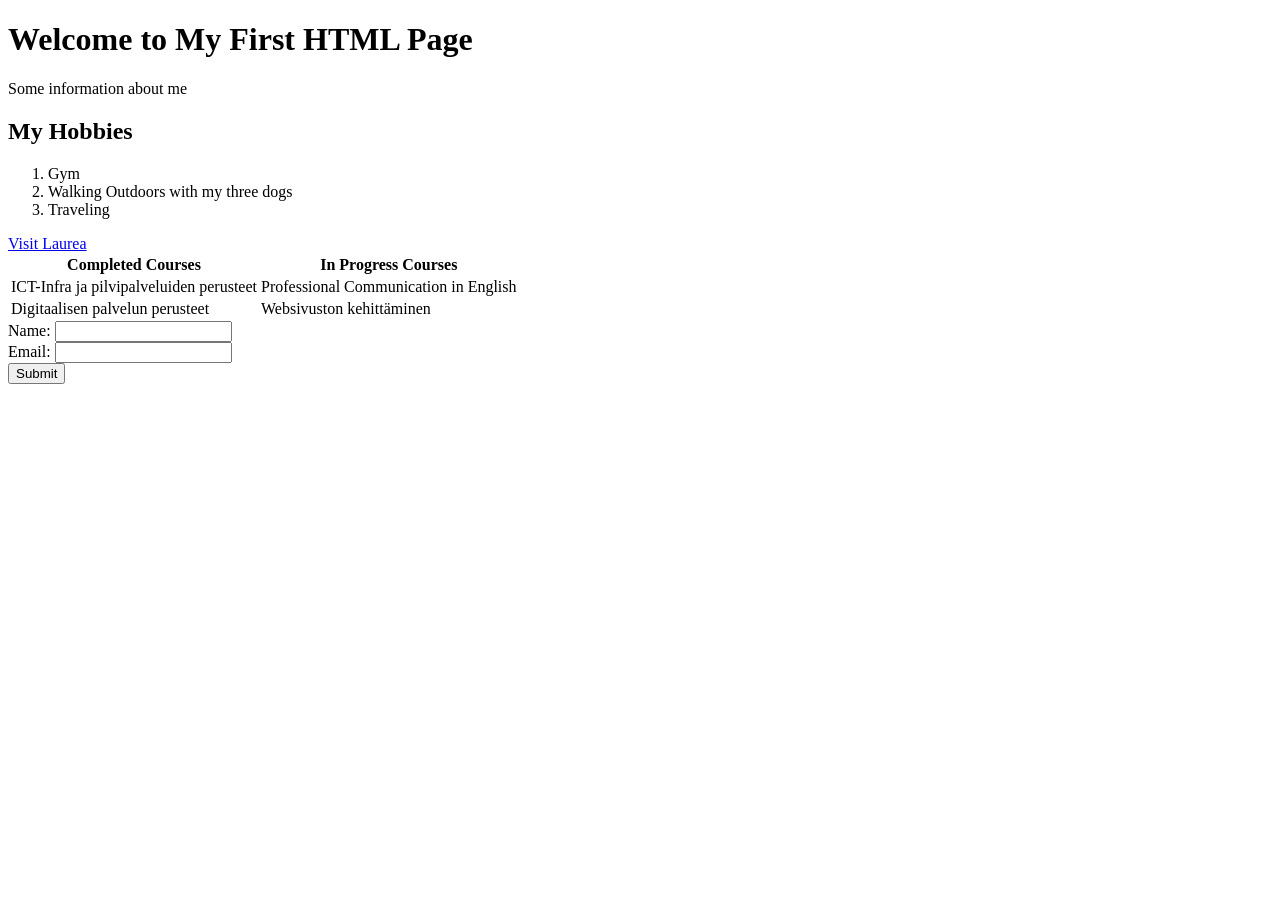
<file: WS_01/index.html>
<!DOCTYPE html>
<html lang="en">
<head>
    <meta charset="UTF-8">
    <meta name="viewport" content="width=device-width, initial-scale=1.0">
    <title>Document</title>
</head>
<body>
<h1>Welcome to My First HTML Page</h1>
        <p>Some information about me</p> 
<h2>My Hobbies</h2>
<ol>
    <li>Gym</li>
    <li>Walking Outdoors with my three dogs</li>
    <li>Traveling</li>
</ol>

<a href="https://www.laurea.fi">Visit Laurea</a>

<table>
    <tr>
        <th>Completed Courses</th>
        <th>In Progress Courses</th>
    </tr>
    <tr>
        <td>ICT-Infra ja pilvipalveluiden perusteet</td>
        <td>Professional Communication in English</td>
    </tr>
    <tr>
        <td>Digitaalisen palvelun perusteet</td>
        <td>Websivuston kehittäminen</td>
    </tr>
</table>

<form>
    <label for="name">Name:</label>
    <input type="text" id="name" name="name">
    <br>
    <label for="email">Email:</label>
    <input type="email" id="email" name="email">
    <br>
    <input type="submit" value="Submit">
</form>
</body>
</html>
</file>
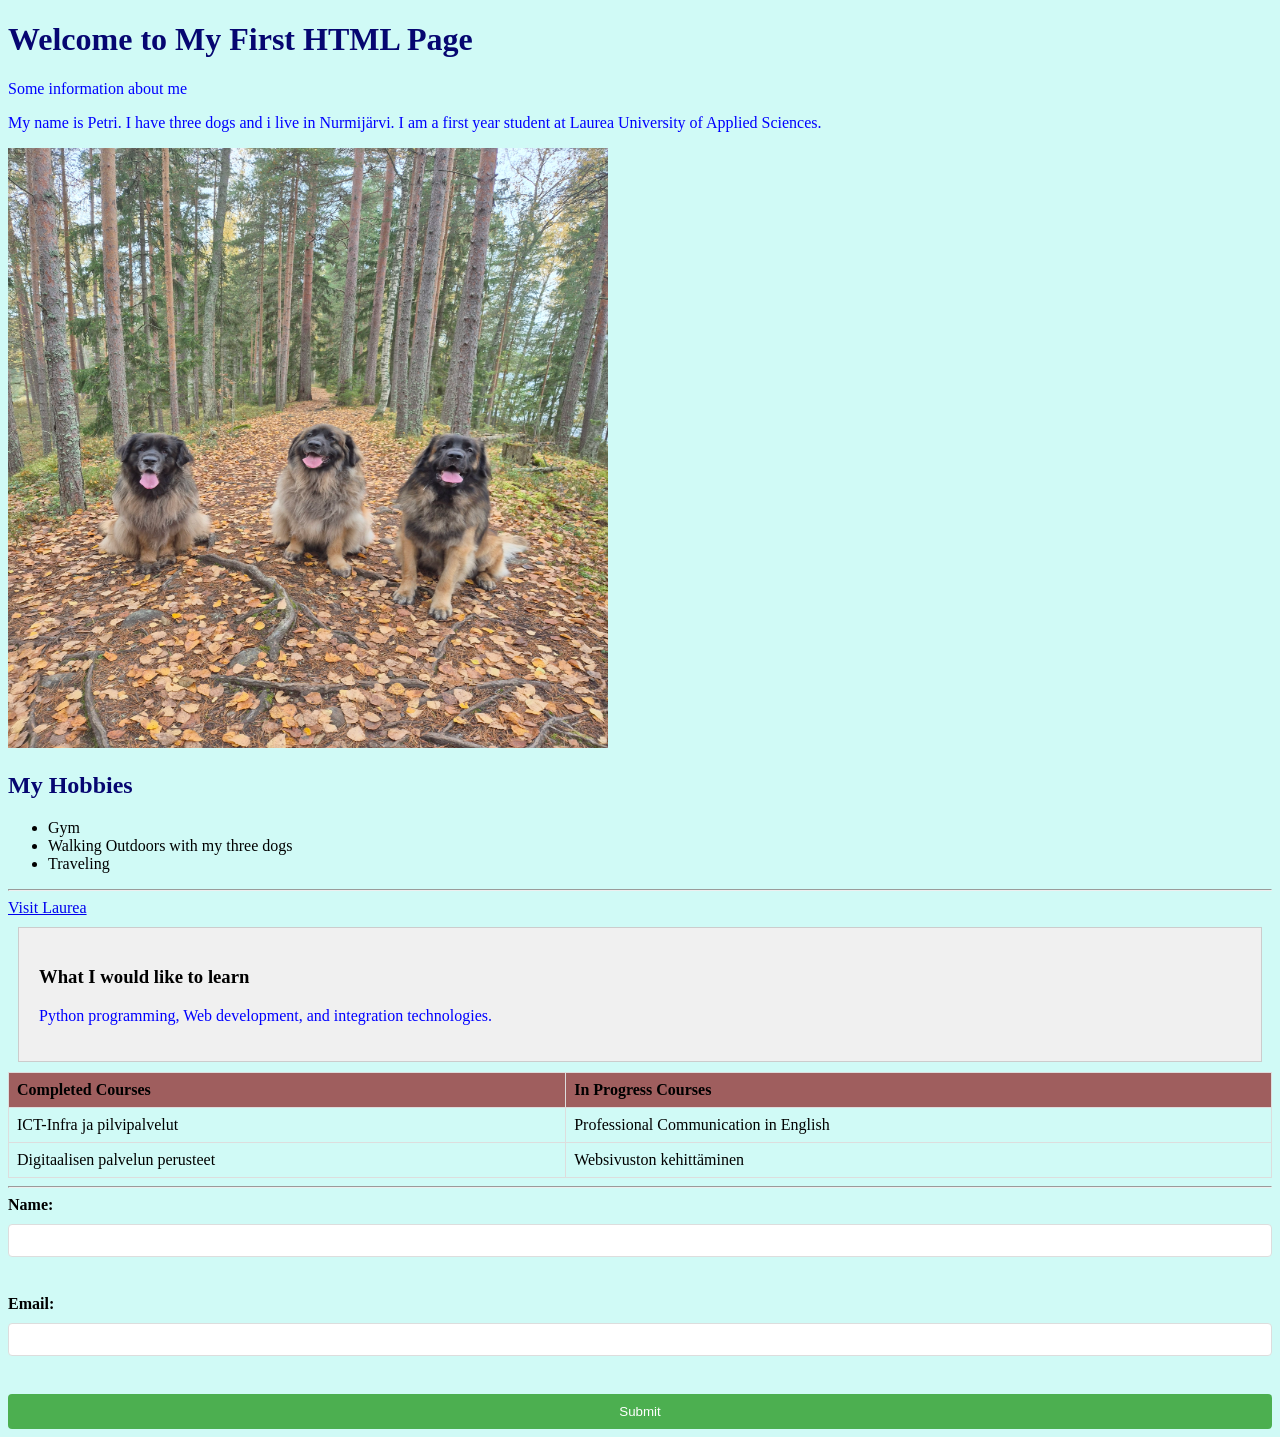
<file: WS_02/index.html>
<!DOCTYPE html>
<html lang="en">
    <head>
        <meta charset="UTF-8">
        <title>My First HTML Page</title>
        <link rel="stylesheet" href="style.css">
        <style>
            h2 {
                color: rgb(6, 6, 113);
            }
        </style>
    </head>
    <body>
        <h1 style="color: rgb(6, 6, 113);">Welcome to My First HTML Page</h1>
        <p>Some information about me</p> 
        <p> My name is Petri. I have three dogs and i live in Nurmijärvi. I am a first year student at Laurea University of Applied Sciences.</p>

<img src="Dogit.jpg" alt="My three dogs" width="600" height="600">

<h2>My Hobbies</h2>
<ul>
    <li>Gym</li>
    <li>Walking Outdoors with my three dogs</li>
    <li>Traveling</li>
</ul>

<hr>

<a href="https://www.laurea.fi">Visit Laurea</a>

<div class="content-box">
  <h3>What I would like to learn</h3>
  <p>Python programming, Web development, and integration technologies.</p>
</div>


<table>
    <tr>
        <th>Completed Courses</th>
        <th>In Progress Courses</th>
    </tr>
    <tr>
        <td>ICT-Infra ja pilvipalvelut</td>
        <td>Professional Communication in English</td>
    </tr>
    <tr>
        <td>Digitaalisen palvelun perusteet</td>
        <td>Websivuston kehittäminen</td>
    </tr>
</table>

<hr>

<form>
    <label for="name">Name:</label>
    <input type="text" id="name" name="name">
    <br>
    <label for="email">Email:</label>
    <input type="email" id="email" name="email">
    <br>
    <input type="submit" value="Submit">
</form>
</body>
</html>
</file>
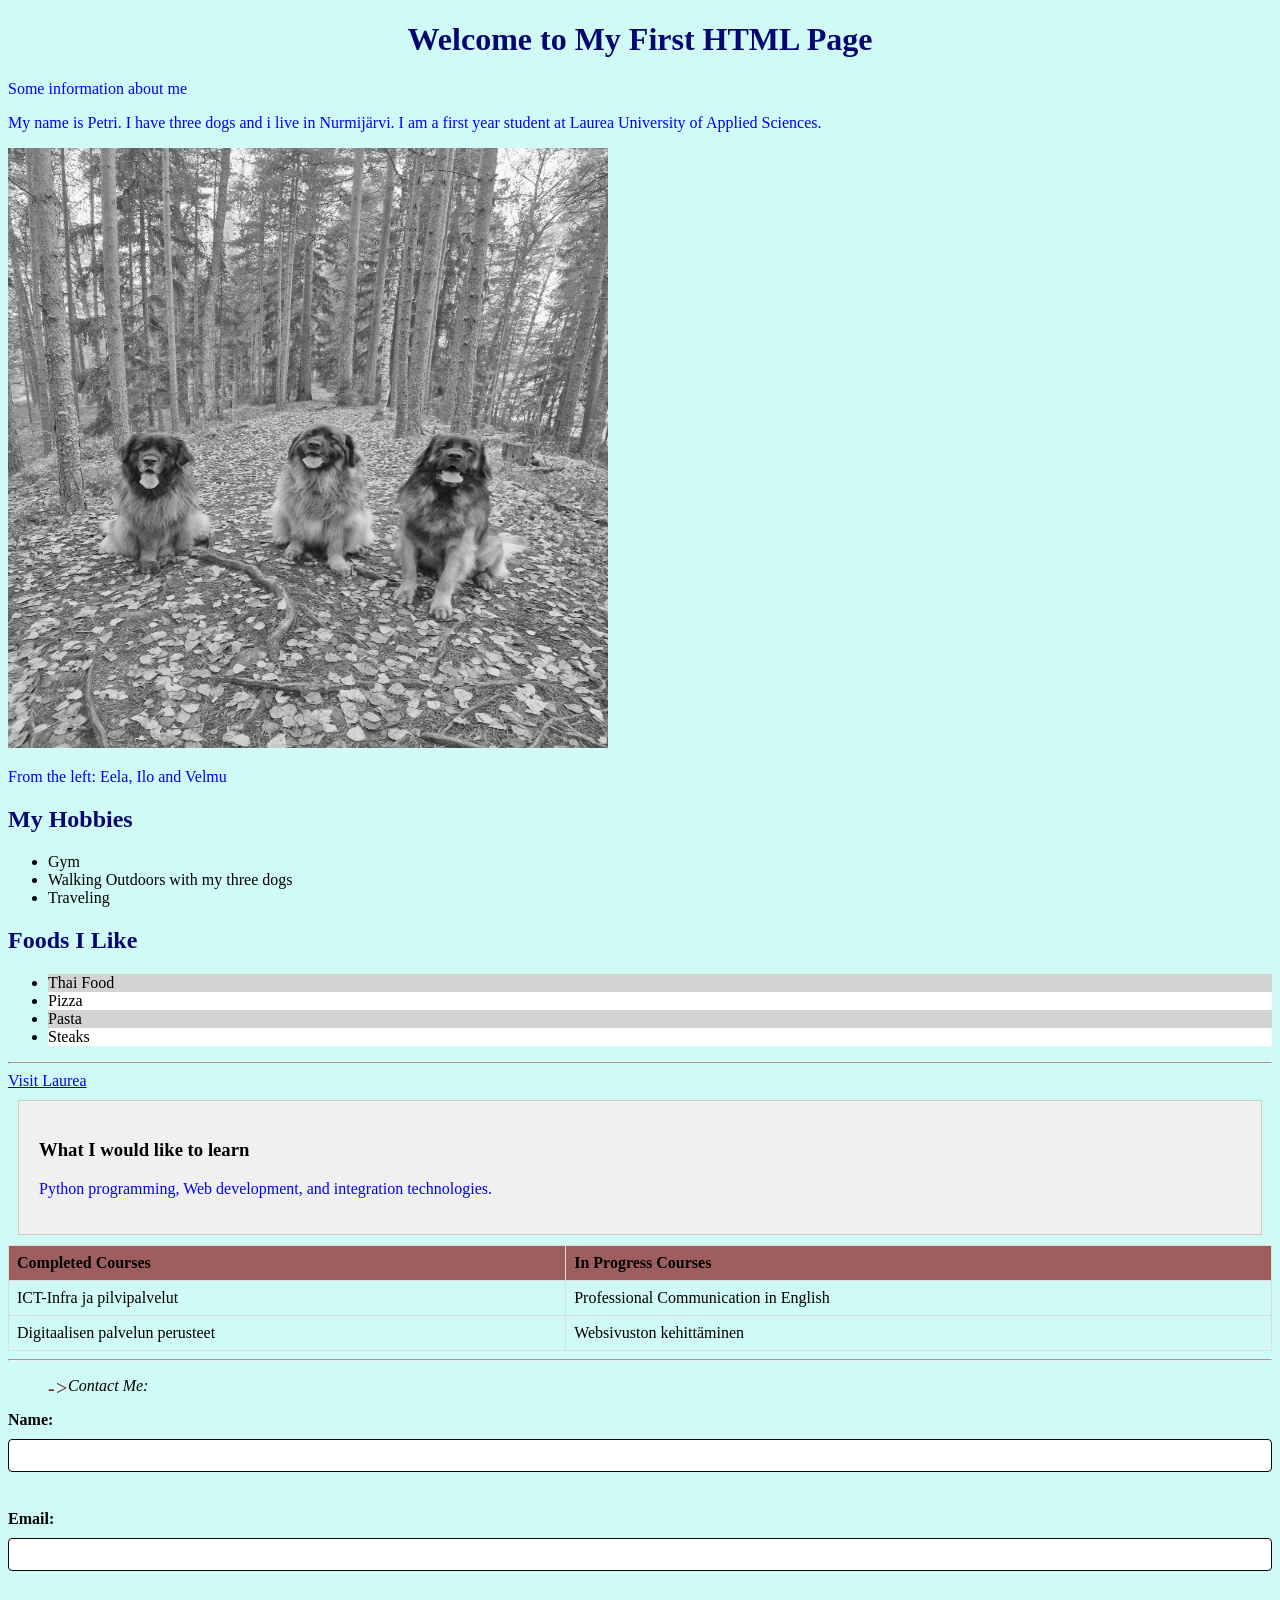
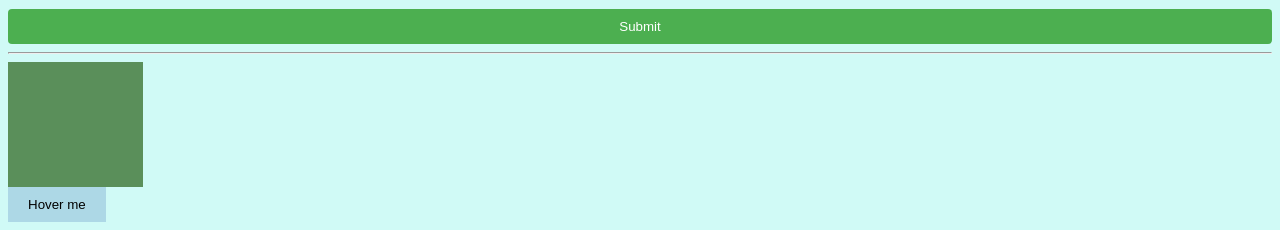
<file: WS_03/index.html>
<!DOCTYPE html>
<html lang="en">

<head>
    <meta charset="UTF-8">
    <title>My First HTML Page</title>
    <link rel="stylesheet" href="style.css">
    <style>
        h2 {
            color: rgb(6, 6, 113);
        }
    </style>
</head>

<body>
    <h1 style="color: rgb(6, 6, 113);">Welcome to My First HTML Page</h1>
    <p>Some information about me</p>
    <p> My name is Petri. I have three dogs and i live in Nurmijärvi. I am a first year student at Laurea University of
        Applied Sciences.</p>

    <img src="Dogit.jpg" alt="My three dogs" class="filter-image" width="600" height="600">
    <p>From the left: Eela, Ilo and Velmu</p>

    <h2>My Hobbies</h2>
    <ul>
        <li>Gym</li>
        <li>Walking Outdoors with my three dogs</li>
        <li>Traveling</li>
    </ul>

    <h2>Foods I Like</h2>
    <ul class="pseudo-list">
        <li>Thai Food</li>
        <li>Pizza</li>
        <li>Pasta</li>
        <li>Steaks</li>
    </ul>

    <hr>

    <a href="https://www.laurea.fi">Visit Laurea</a>

    <div class="content-box">
        <h3>What I would like to learn</h3>
        <p>Python programming, Web development, and integration technologies.</p>
    </div>


    <table>
        <tr>
            <th>Completed Courses</th>
            <th>In Progress Courses</th>
        </tr>
        <tr>
            <td>ICT-Infra ja pilvipalvelut</td>
            <td>Professional Communication in English</td>
        </tr>
        <tr>
            <td>Digitaalisen palvelun perusteet</td>
            <td>Websivuston kehittäminen</td>
        </tr>
    </table>
    <hr>
    <blockquote class="quote">
        Contact Me:
    </blockquote>
    <form>
        <label for="name">Name:</label>
        <input type="text" id="name" name="name">
        <br>
        <label for="email">Email:</label>
        <input type="email" id="email" name="email">
        <br>
        <input type="submit" value="Submit">
    </form>
    <hr>
    <div class="animation-box"></div>
    <button class="transition-button">Hover me</button>
</body>

</html>
</file>
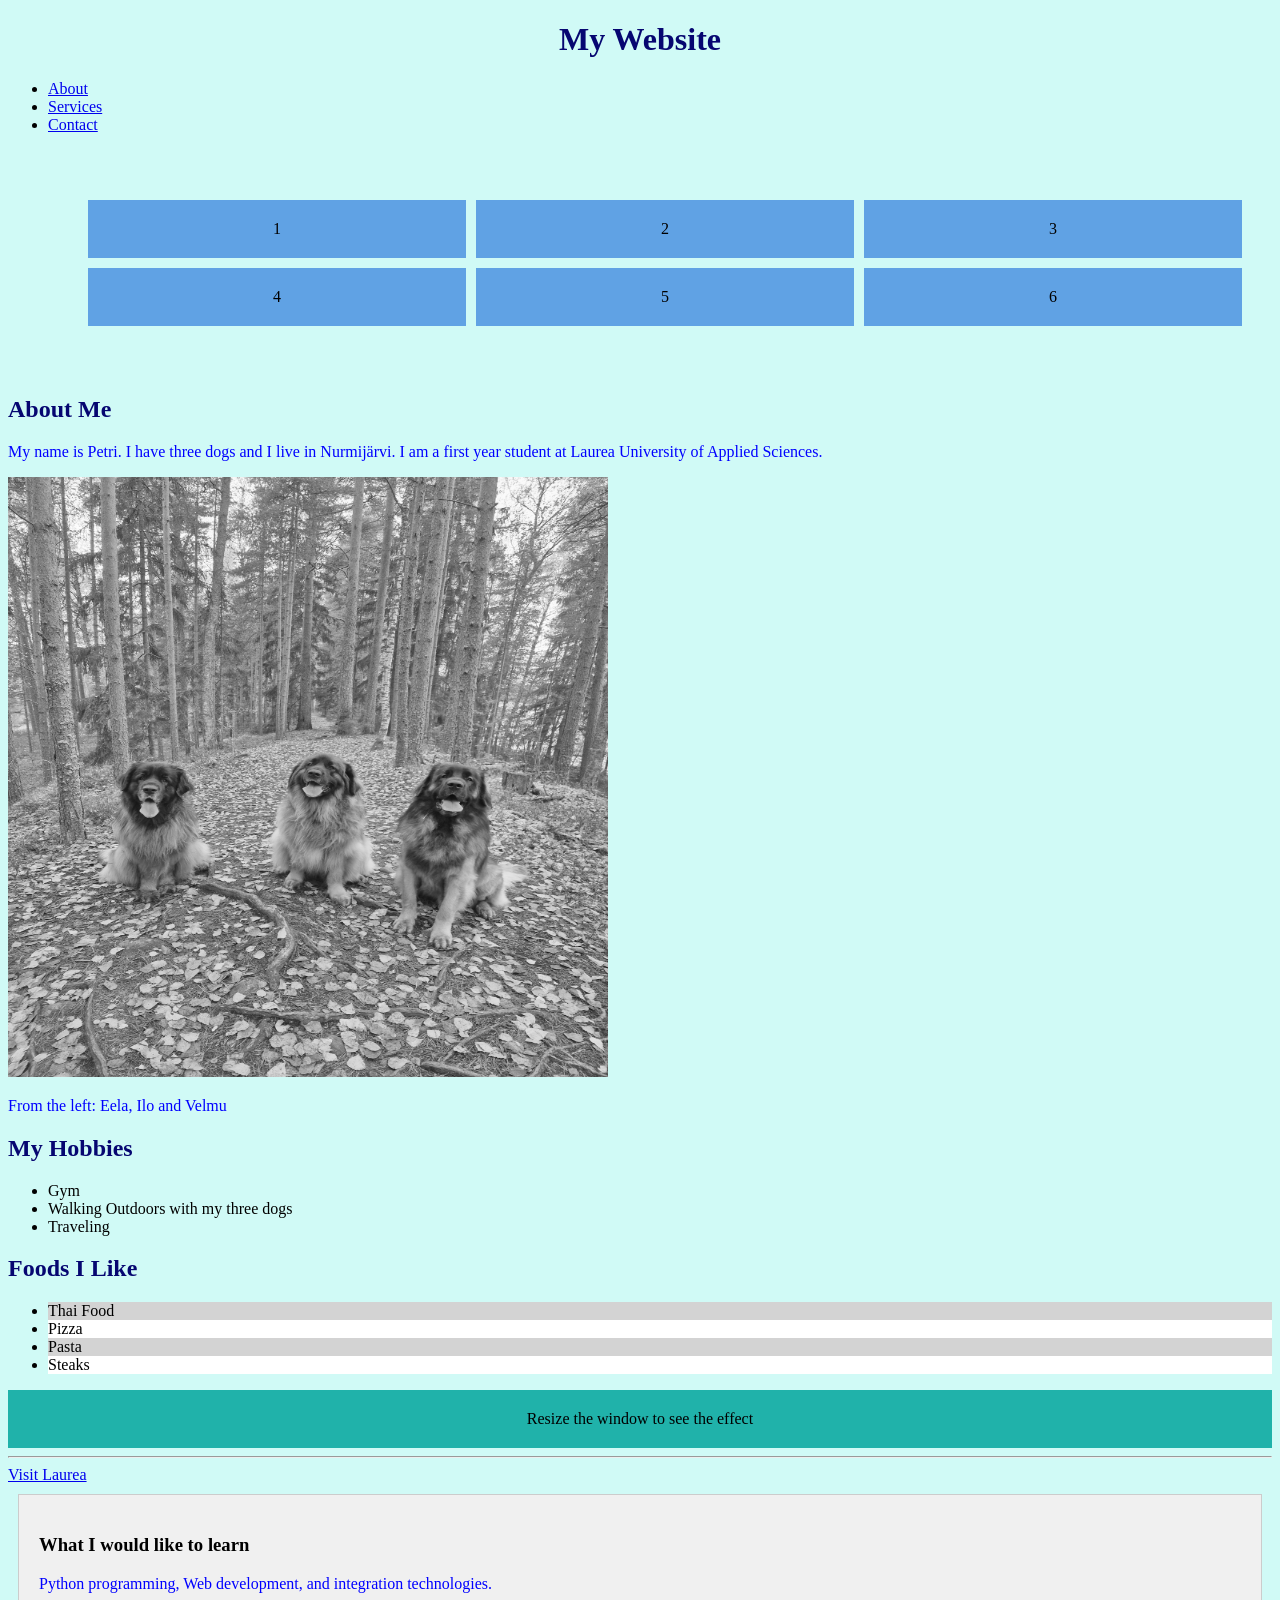
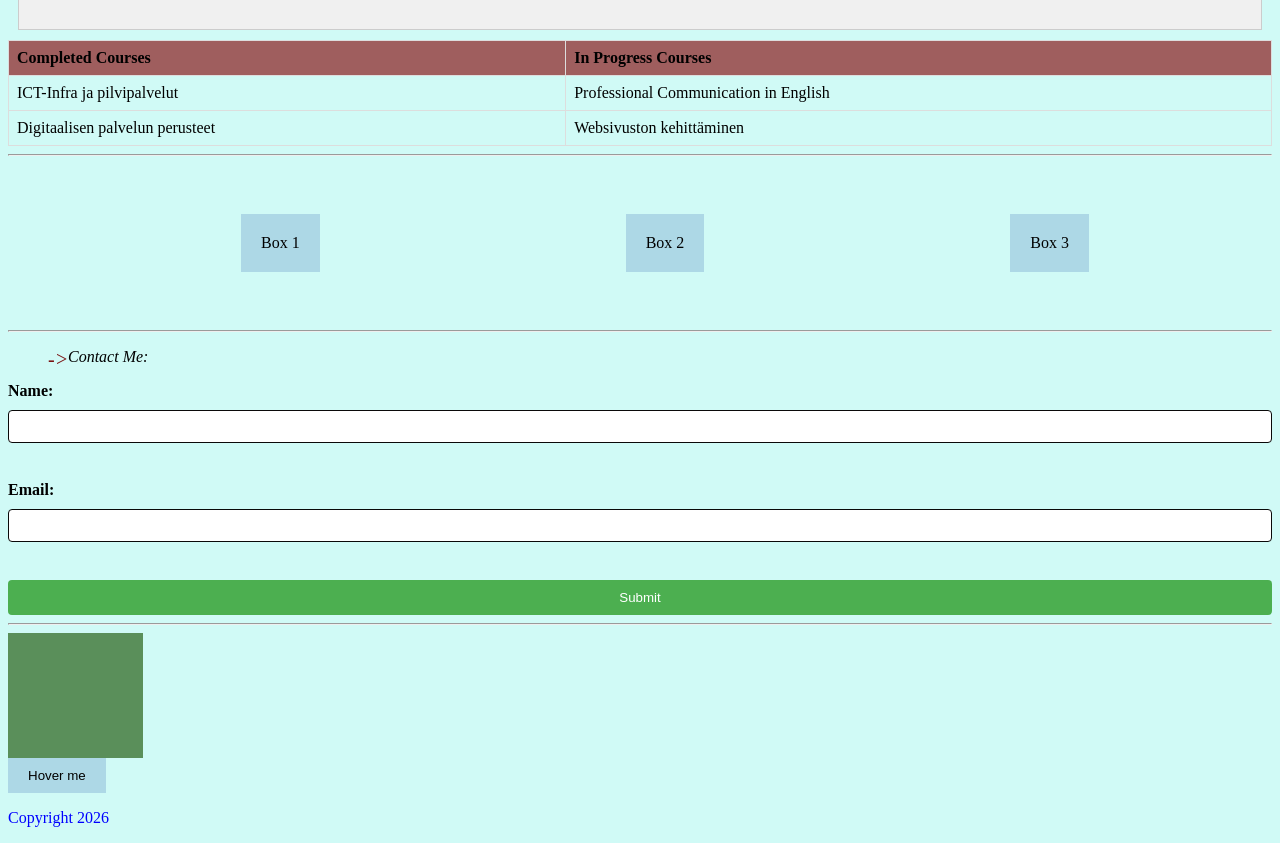
<file: WS_04/index.html>
<!DOCTYPE html>
<html lang="en">

<head>
    <meta charset="UTF-8">
    <title>My First HTML Page</title>
    <link rel="stylesheet" href="style.css">
    <style>
        h2 {
            color: rgb(6, 6, 113);
        }
    </style>
</head>

<body>
    <header>
  <h1 style="color: rgb(6, 6, 113);">My Website</h1>
  <nav>
    <ul>
      <li><a href="#about">About</a></li>
      <li><a href="#services">Services</a></li>
      <li><a href="#contact">Contact</a></li>
    </ul>
  </nav>
</header>

<div class="grid-container">
  <div class="grid-item">1</div>
  <div class="grid-item">2</div>
  <div class="grid-item">3</div>
  <div class="grid-item">4</div>
  <div class="grid-item">5</div>
  <div class="grid-item">6</div>
</div>

<main>
  <section id="about">
    <h2>About Me</h2>
    <p>My name is Petri. I have three dogs and I live in Nurmijärvi. I am a first year student at Laurea University of
        Applied Sciences.</p>
  </section>
</main>

    <img src="Dogit.jpg" alt="My three dogs" class="filter-image" width="600" height="600">
    <p>From the left: Eela, Ilo and Velmu</p>

    <h2>My Hobbies</h2>
    <ul>
        <li>Gym</li>
        <li>Walking Outdoors with my three dogs</li>
        <li>Traveling</li>
    </ul>

    <h2>Foods I Like</h2>
    <ul class="pseudo-list">
        <li>Thai Food</li>
        <li>Pizza</li>
        <li>Pasta</li>
        <li>Steaks</li>
    </ul>

    <div class="responsive-box">Resize the window to see the effect</div>

    <hr>

    <a href="https://www.laurea.fi">Visit Laurea</a>

    <div class="content-box">
        <h3>What I would like to learn</h3>
        <p>Python programming, Web development, and integration technologies.</p>
    </div>


    <table>
        <tr>
            <th>Completed Courses</th>
            <th>In Progress Courses</th>
        </tr>
        <tr>
            <td>ICT-Infra ja pilvipalvelut</td>
            <td>Professional Communication in English</td>
        </tr>
        <tr>
            <td>Digitaalisen palvelun perusteet</td>
            <td>Websivuston kehittäminen</td>
        </tr>
    </table>

    <hr>
    <div class="flex-container">
  <div class="box">Box 1</div>
  <div class="box">Box 2</div>
  <div class="box">Box 3</div>
</div>
<hr>
    <blockquote class="quote">
        Contact Me:
    </blockquote>
    <form>
        <label for="name">Name:</label>
        <input type="text" id="name" name="name">
        <br>
        <label for="email">Email:</label>
        <input type="email" id="email" name="email">
        <br>
        <input type="submit" value="Submit">
    </form>
    <hr>
    <div class="animation-box"></div>
    <button class="transition-button">Hover me</button>
    <footer>
  <p>Copyright 2026</p>
    </footer>

    </body> 

</html>
</file>
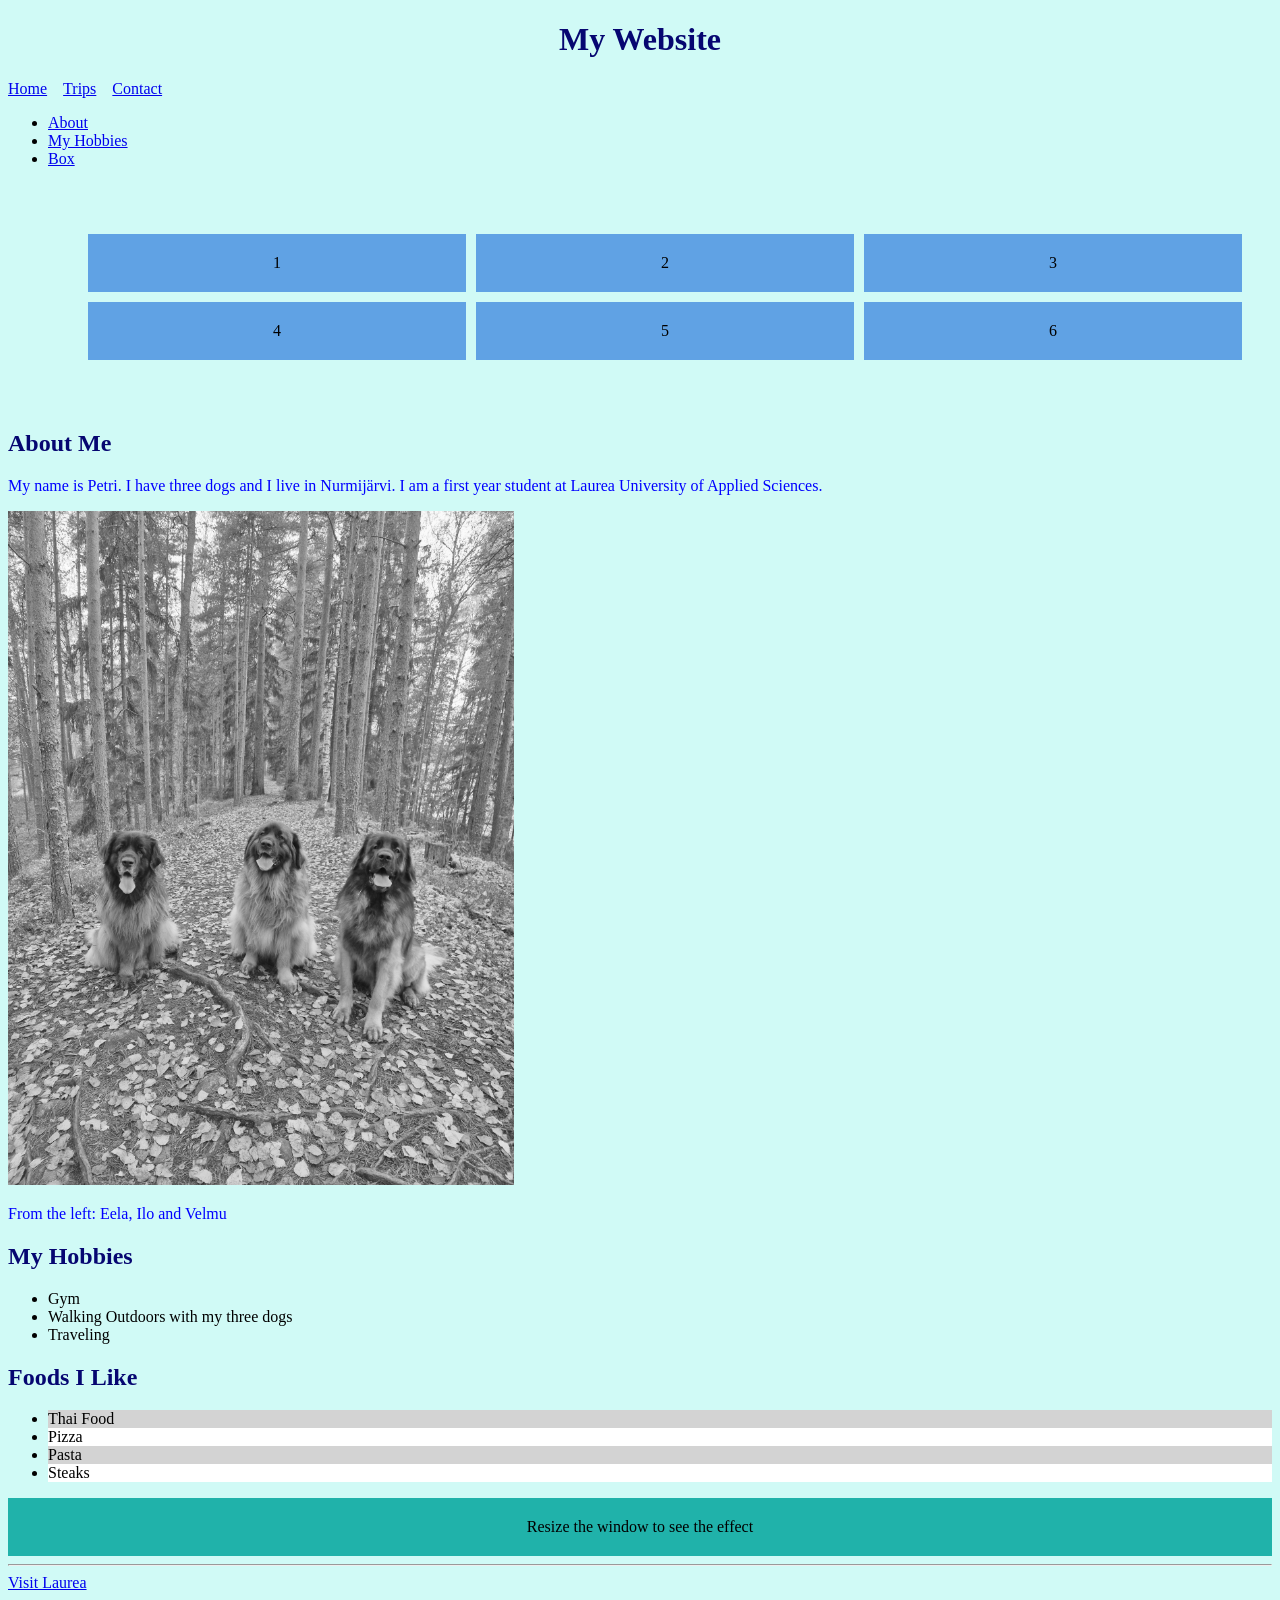
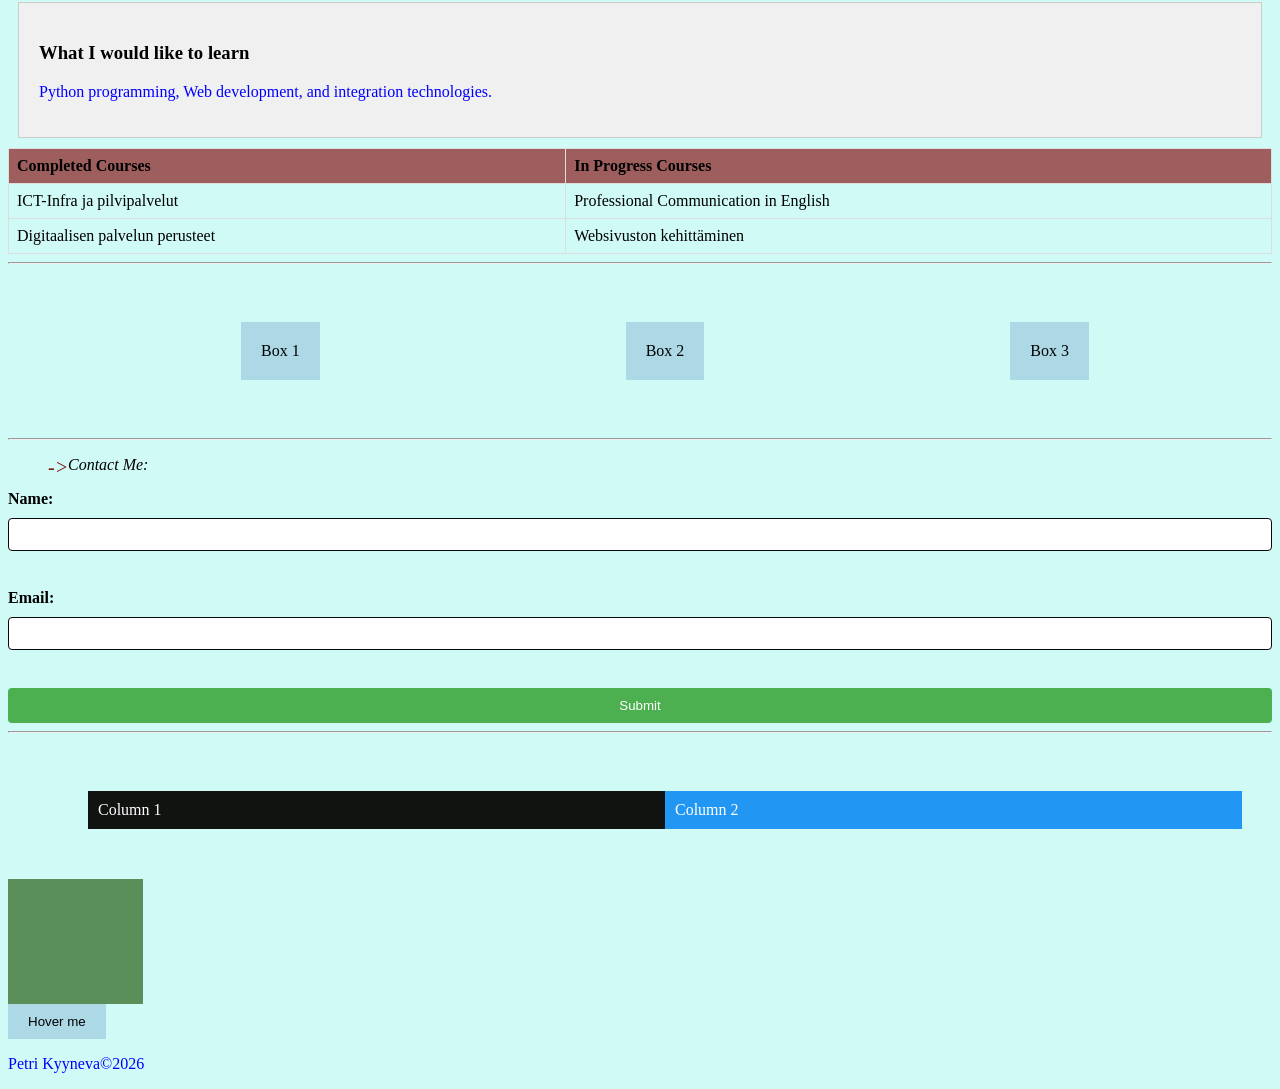
<file: WS_05/index.html>
<!DOCTYPE html>
<html lang="en">

    <meta charset="UTF-8">
    <meta name ="viewport" content="width=device-width, initial-scale=1.0">
    <title>My First HTML Page</title>
    <link rel="stylesheet" href="style.css">
    <style>
        h2 {
            color: rgb(6, 6, 113);
        }
    </style>
</head>

<body>
    <header>
  <h1 style="color: rgb(6, 6, 113);">My Website</h1>

<nav class="responsive-nav">
  <input type="checkbox" id="menu-toggle" class="menu-checkbox">
  <label for="menu-toggle" class="menu-toggle">☰ Menu</label>
  <ul class="nav-list">
    <li><a href="index.html">Home</a></li>
    <li><a href="trips.html">Trips</a></li>
    <li><a href="contact.html">Contact</a></li>
  </ul>
</nav>

  <nav>
    <ul>
      <li><a href="#about">About</a></li>
      <li><a href="#my-hobbies">My Hobbies</a></li>
      <li><a href="#box">Box</a></li>
    </ul>
  </nav>
</header>

<div class="grid-container">
  <div class="grid-item">1</div>
  <div class="grid-item">2</div>
  <div class="grid-item">3</div>
  <div class="grid-item">4</div>
  <div class="grid-item">5</div>
  <div class="grid-item">6</div>
</div>

<main>
  <section id="about">
    <h2>About Me</h2>
    <p>My name is Petri. I have three dogs and I live in Nurmijärvi. I am a first year student at Laurea University of
        Applied Sciences.</p>
  </section>
</main>


    <img src="Dogit.jpg" alt="My three dogs" class="responsive-image">
    <p>From the left: Eela, Ilo and Velmu</p>

    <section id="my-hobbies">
    <h2>My Hobbies</h2>
    <ul>
        <li>Gym</li>
        <li>Walking Outdoors with my three dogs</li>
        <li>Traveling</li>
    </ul>
    <h2>Foods I Like</h2>
    <ul class="pseudo-list">
        <li>Thai Food</li>
        <li>Pizza</li>
        <li>Pasta</li>
        <li>Steaks</li>
    </ul>
    </section>
    <div class="responsive-box">Resize the window to see the effect</div>

    <hr>

    <a href="https://www.laurea.fi">Visit Laurea</a>

    <div class="content-box">
        <h3>What I would like to learn</h3>
        <p>Python programming, Web development, and integration technologies.</p>
    </div>


    <table>
        <tr>
            <th>Completed Courses</th>
            <th>In Progress Courses</th>
        </tr>
        <tr>
            <td>ICT-Infra ja pilvipalvelut</td>
            <td>Professional Communication in English</td>
        </tr>
        <tr>
            <td>Digitaalisen palvelun perusteet</td>
            <td>Websivuston kehittäminen</td>
        </tr>
    </table>

    <hr>
    <div class="flex-container">
  <div class="box">Box 1</div>
  <div class="box">Box 2</div>
  <div class="box">Box 3</div>
</div>
<hr>
    <blockquote class="quote">
        Contact Me:
    </blockquote>
    <form>
        <label for="name">Name:</label>
        <input type="text" id="name" name="name">
        <br>
        <label for="email">Email:</label>
        <input type="email" id="email" name="email">
        <br>
        <input type="submit" value="Submit">
    </form>
    <hr>
    <div class="responsive-container">
      <div class="column">Column 1</div>
      <div class="column">Column 2</div>
    </div>
    
  
    <div class="animation-box"></div>
    <button class="transition-button">Hover me</button>
  
    <footer>
  <p>Petri Kyyneva©2026</p>
    </footer>

    </body> 

</html>
</file>
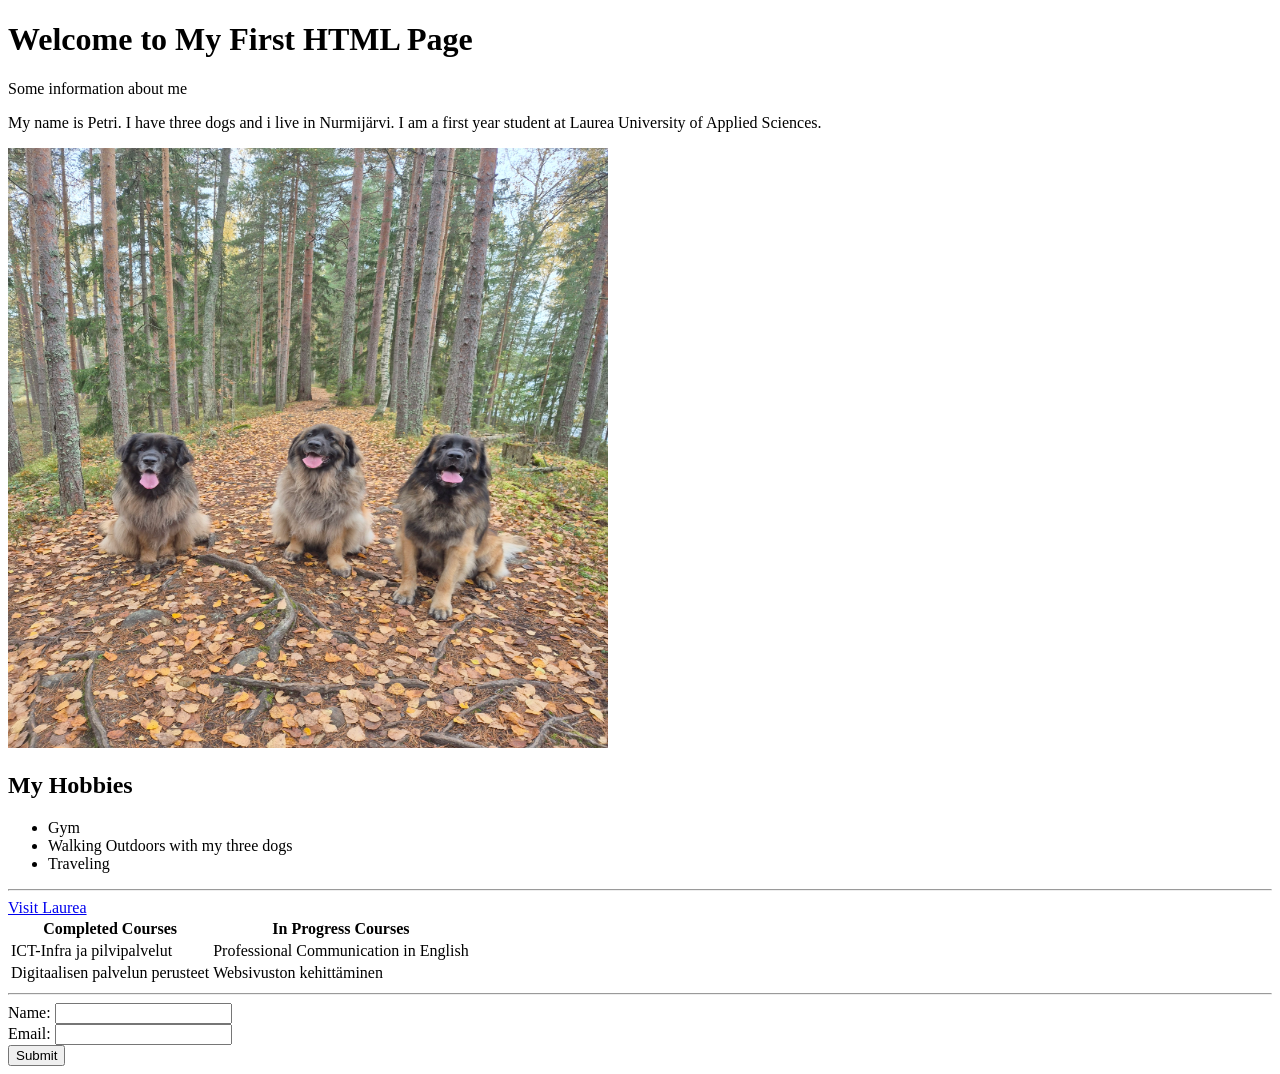
<file: WS_01/WS_01.html>
<!DOCTYPE html>
<html lang="en">
    <head>
        <title>My First HTML Page</title>
    </head>
    <body>
        <h1>Welcome to My First HTML Page</h1>
        <p>Some information about me</p> 
        <p> My name is Petri. I have three dogs and i live in Nurmijärvi. I am a first year student at Laurea University of Applied Sciences.</p>

<img src="Dogit.jpg" alt="My three dogs" width="600" height="600">

<h2>My Hobbies</h2>
<ul>
    <li>Gym</li>
    <li>Walking Outdoors with my three dogs</li>
    <li>Traveling</li>
</ul>

<hr>

<a href="https://www.laurea.fi">Visit Laurea</a>



<table>
    <tr>
        <th>Completed Courses</th>
        <th>In Progress Courses</th>
    </tr>
    <tr>
        <td>ICT-Infra ja pilvipalvelut</td>
        <td>Professional Communication in English</td>
    </tr>
    <tr>
        <td>Digitaalisen palvelun perusteet</td>
        <td>Websivuston kehittäminen</td>
    </tr>
</table>

<hr>

<form>
    <label for="name">Name:</label>
    <input type="text" id="name" name="name">
    <br>
    <label for="email">Email:</label>
    <input type="email" id="email" name="email">
    <br>
    <input type="submit" value="Submit">
</form>
</body>
</html>
</file>
<file: WS_02/style.css>
h1 {
      color: rgb(7, 19, 147);
      font-size: 2em;
    }

    p {
      color: blue;
    }

    body {
      background-color: rgb(208, 250, 246);
    }

    div {
  padding-top: 50px;
  padding-right: 30px;
  padding-bottom: 50px;
  padding-left: 80px;
}
.content-box {
  padding: 20px;
  margin: 10px;
  background-color: #f0f0f0;
  border: 1px solid #ccc;
}
table {
      width: 100%;
      border-collapse: collapse;
    }
    
    th, td {
      border: 1px solid #ddd;
      padding: 8px;
      text-align: left;
    }
    
    th {
      background-color: #9f5e5e;
    }
    
    form {
      display: flex;
      flex-direction: column;
      gap: 10px;
    }
    
    label {
      font-weight: bold;
    }
    
    input[type="text"], input[type="email"] {
      padding: 8px;
      border: 1px solid #ddd;
      border-radius: 4px;
    }
    
    input[type="submit"] {
      background-color: #4CAF50;
      color: white;
      padding: 10px;
      border: none;
      border-radius: 4px;
      cursor: pointer;
    }
    
    input[type="submit"]:hover {
      background-color: #45a049;
    }
</file>
<file: WS_03/style.css>
h1 {
       color: rgb(7, 19, 147);
       font-size: 2em;
     }

     p {
       color: blue;
     }

     body {
       background-color: rgb(208, 250, 246);
     }

     div {
       padding-top: 50px;
       padding-right: 30px;
       padding-bottom: 50px;
       padding-left: 80px;
     }

     .content-box {
       padding: 20px;
       margin: 10px;
       background-color: #f0f0f0;
       border: 1px solid #ccc;
     }

     table {
       width: 100%;
       border-collapse: collapse;
     }

     th,
     td {
       border: 1px solid #ddd;
       padding: 8px;
       text-align: left;
     }

     th {
       background-color: #9f5e5e;
     }

     form {
       display: flex;
       flex-direction: column;
       gap: 10px;
     }

     label {
       font-weight: bold;
     }

     input[type="text"],
     input[type="email"] {
       padding: 8px;
       border: 1px solid #0a0909;
       border-radius: 4px;
     }

     input[type="submit"] {
       background-color: #4CAF50;
       color: white;
       padding: 10px;
       border: none;
       border-radius: 4px;
       cursor: pointer;
     }

     input[type="submit"]:hover {
       background-color: #45a049;
     }

     .transition-button {
       background-color: lightblue;
       padding: 10px 20px;
       border: none;
       cursor: pointer;
       transition: background-color 0.3s ease;
     }

     .transition-button:hover {
       background-color: lightcoral;
     }

     .animation-box {
       width: 25px;
       height: 25px;
       background-color: rgb(90, 143, 90);
       position: relative;
       animation: move 2s infinite alternate;
     }

     @keyframes move {
       from {
         left: 0;
       }

       to {
         left: 100px;
       }
     }

     .pseudo-list li:nth-child(odd) {
       background-color: lightgray;
     }

     .pseudo-list li:nth-child(even) {
       background-color: white;
     }

     .filter-image {
       filter: grayscale(100%);
       transition: filter 0.3s ease;
     }

     .filter-image:hover {
       filter: grayscale(0%);
     }

     h1 {
       text-align: center;
     }

     .img .quote {
       position: relative;
       padding-left: 20px;
       font-style: italic;
     }

     .quote {
       position: relative;
       padding-left: 20px;
       font-style: italic;
     }

     .quote::before {
       content: '->';
       font-size: 20px;
       position: absolute;
       left: 0;
       top: 0;
       color: rgb(121, 18, 18);
     }
</file>
<file: WS_04/style.css>
h1 {
       color: rgb(7, 19, 147);
       font-size: 2em;
     }

     p {
       color: blue;
     }

     body {
       background-color: rgb(208, 250, 246);
     }

     div {
       padding-top: 50px;
       padding-right: 30px;
       padding-bottom: 50px;
       padding-left: 80px;
     }

     .content-box {
       padding: 20px;
       margin: 10px;
       background-color: #f0f0f0;
       border: 1px solid #ccc;
     }

     table {
       width: 100%;
       border-collapse: collapse;
     }

     th,
     td {
       border: 1px solid #ddd;
       padding: 8px;
       text-align: left;
     }

     th {
       background-color: #9f5e5e;
     }

     form {
       display: flex;
       flex-direction: column;
       gap: 10px;
     }

     label {
       font-weight: bold;
     }

     input[type="text"],
     input[type="email"] {
       padding: 8px;
       border: 1px solid #0a0909;
       border-radius: 4px;
     }

     input[type="submit"] {
       background-color: #4CAF50;
       color: white;
       padding: 10px;
       border: none;
       border-radius: 4px;
       cursor: pointer;
     }

     input[type="submit"]:hover {
       background-color: #45a049;
     }

     .transition-button {
       background-color: lightblue;
       padding: 10px 20px;
       border: none;
       cursor: pointer;
       transition: background-color 0.3s ease;
     }

     .transition-button:hover {
       background-color: lightcoral;
     }

     .animation-box {
       width: 25px;
       height: 25px;
       background-color: rgb(90, 143, 90);
       position: relative;
       animation: move 2s infinite alternate;
     }

     @keyframes move {
       from {
         left: 0;
       }

       to {
         left: 100px;
       }
     }

     .pseudo-list li:nth-child(odd) {
       background-color: lightgray;
     }

     .pseudo-list li:nth-child(even) {
       background-color: white;
     }

     .filter-image {
       filter: grayscale(100%);
       transition: filter 0.3s ease;
     }

     .filter-image:hover {
       filter: grayscale(0%);
     }

     h1 {
       text-align: center;
     }

     .img .quote {
       position: relative;
       padding-left: 20px;
       font-style: italic;
     }

     .quote {
       position: relative;
       padding-left: 20px;
       font-style: italic;
     }

     .quote::before {
       content: '->';
       font-size: 20px;
       position: absolute;
       left: 0;
       top: 0;
       color: rgb(121, 18, 18);
     }

     .grid-container {
  display: grid;
  grid-template-columns: repeat(3, 1fr);
  grid-gap: 10px;
}

.grid-item {
  background-color: rgb(96, 162, 228);
  padding: 20px;
  text-align: center;
}

.flex-container {
  display: flex;
  justify-content: space-around;
  align-items: center;
}

.box {
  background-color: lightblue;
  padding: 20px;
  text-align: center;
}

.responsive-box {
  padding: 20px;
  text-align: center;
}

@media (max-width: 600px) {
  .responsive-box {
    background-color: lightcoral;
  }
}

@media (min-width: 601px) {
  .responsive-box {
    background-color: lightseagreen;
  }
}
</file>
<file: WS_05/style.css>
h1 {
       color: rgb(7, 19, 147);
       font-size: 2em;
     }

     p {
       color: blue;
     }

     body {
       background-color: rgb(208, 250, 246);
     }

     div {
       padding-top: 50px;
       padding-right: 30px;
       padding-bottom: 50px;
       padding-left: 80px;
     }

     .content-box {
       padding: 20px;
       margin: 10px;
       background-color: #f0f0f0;
       border: 1px solid #ccc;
     }

     table {
       width: 100%;
       border-collapse: collapse;
     }

     th,
     td {
       border: 1px solid #ddd;
       padding: 8px;
       text-align: left;
     }

     th {
       background-color: #9f5e5e;
     }

     form {
       display: flex;
       flex-direction: column;
       gap: 10px;
     }

     label {
       font-weight: bold;
     }

     input[type="text"],
     input[type="email"] {
       padding: 8px;
       border: 1px solid #0a0909;
       border-radius: 4px;
     }

     input[type="submit"] {
       background-color: #4CAF50;
       color: white;
       padding: 10px;
       border: none;
       border-radius: 4px;
       cursor: pointer;
     }

     input[type="submit"]:hover {
       background-color: #45a049;
     }

     .transition-button {
       background-color: lightblue;
       padding: 10px 20px;
       border: none;
       cursor: pointer;
       transition: background-color 0.3s ease;
     }

     .transition-button:hover {
       background-color: lightcoral;
     }

     .animation-box {
       width: 25px;
       height: 25px;
       background-color: rgb(90, 143, 90);
       position: relative;
       animation: move 2s infinite alternate;
     }

     @keyframes move {
       from {
         left: 0;
       }

       to {
         left: 100px;
       }
     }

     .pseudo-list li:nth-child(odd) {
       background-color: lightgray;
     }

     .pseudo-list li:nth-child(even) {
       background-color: white;
     }

     .responsive-image {
    max-width: 40%;
    height: auto;
    filter: grayscale(100%);
    transition: filter 0.3s ease;
}

.responsive-image:hover {
    filter: grayscale(0%);
}

     h1 {
       text-align: center;
     }

     .img .quote {
       position: relative;
       padding-left: 20px;
       font-style: italic;
     }

     .quote {
       position: relative;
       padding-left: 20px;
       font-style: italic;
     }

     .quote::before {
       content: '->';
       font-size: 20px;
       position: absolute;
       left: 0;
       top: 0;
       color: rgb(121, 18, 18);
     }

     .grid-container {
  display: grid;
  grid-template-columns: repeat(3, 1fr);
  grid-gap: 10px;
}

.grid-item {
  background-color: rgb(96, 162, 228);
  padding: 20px;
  text-align: center;
}

.flex-container {
  display: flex;
  justify-content: space-around;
  align-items: center;
}

.box {
  background-color: lightblue;
  padding: 20px;
  text-align: center;
}

.responsive-box {
  padding: 20px;
  text-align: center;
}

@media (max-width: 600px) {
  .responsive-box {
    background-color: lightcoral;
  }
}

@media (min-width: 601px) {
  .responsive-box {
    background-color: lightseagreen;
  }
}

.responsive-container {
      display: flex;
      flex-wrap: wrap;
    }
    
    .column {
      flex: 1;
      padding: 10px;
    }

    .column:first-child {
    background-color: #101310; /* vihreä */
    color: white;
}

.column:last-child {
    background-color: #2196F3; /* sininen */
    color: white;
}
    
    @media (max-width: 600px) {
      .column {
        flex: 100%;
      }
    }

    .media-query-box {
      padding: 20px;
      text-align: center;
    }
    
    @media (max-width: 600px) {
      .media-query-box {
        background-color: lightcoral;
      }
    }
    
    @media (min-width: 601px) {
      .media-query-box {
        background-color: lightblue;
      }
    }

    /* Checkbox piiloon, mutta näppäimistöllä yhä tavoitettavissa */
.responsive-nav .menu-checkbox {
  position: absolute;
  opacity: 0;
  pointer-events: none;
}

/* Otsikkopainike piilossa isolla näytöllä */
.responsive-nav .menu-toggle {
  display: none;
  cursor: pointer;
}

.responsive-nav .nav-list {
  display: flex;
  list-style: none;
  margin: 0;
  padding: 0;
  gap: 1rem;
}

@media (max-width: 600px) {
  .responsive-nav .menu-toggle {
    display: block;
  }

  .responsive-nav .nav-list {
    display: none;
    flex-direction: column;
  }

  /* Kun checkbox on valittu, näytä lista */
  .responsive-nav .menu-checkbox:checked ~ .nav-list {
    display: flex;
  }

  /* Näkyvä fokus näppäimistökäyttäjälle */
  .responsive-nav .menu-checkbox:focus-visible + .menu-toggle {
    outline: 2px solid currentColor;
    outline-offset: 2px;
  }
}
</file>
